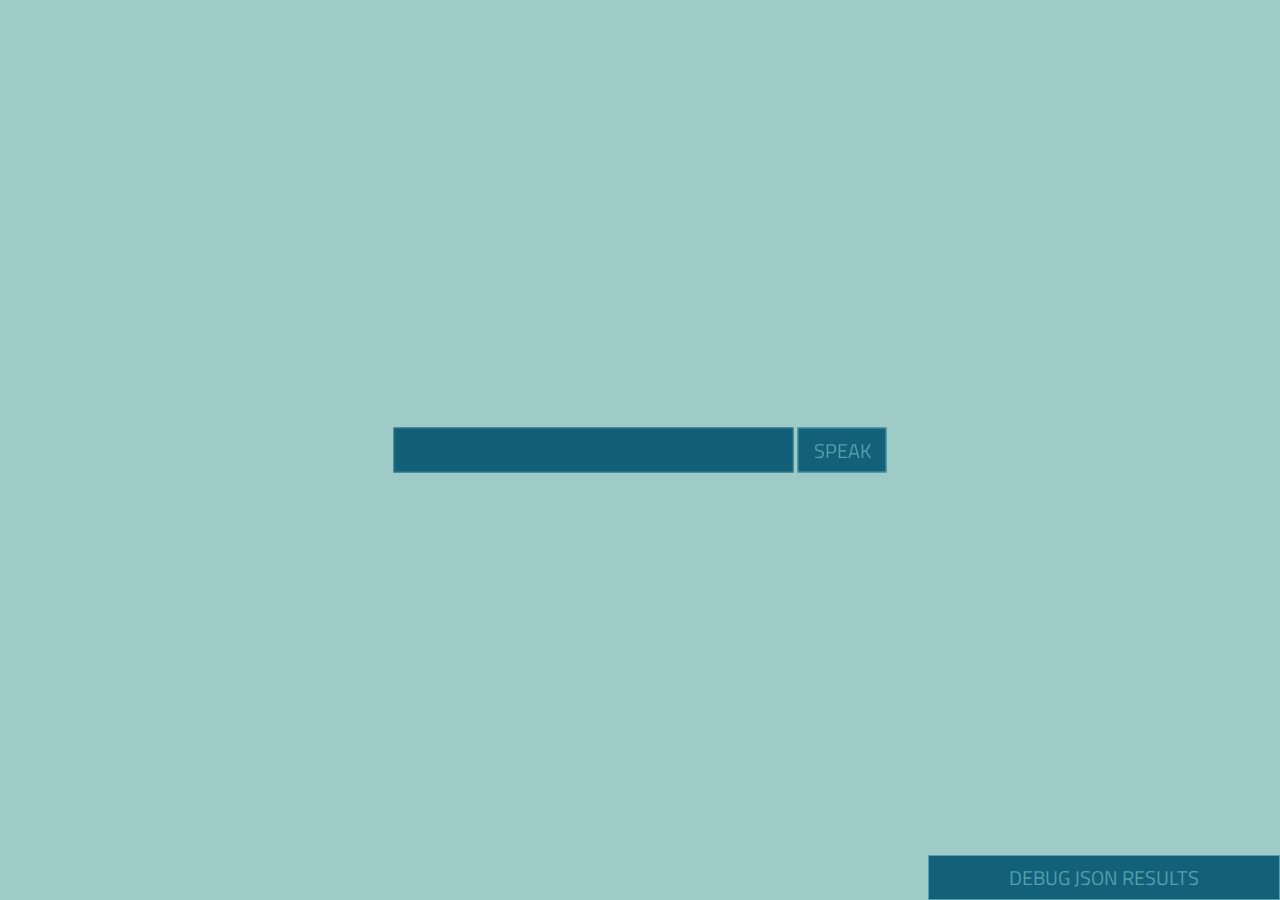
<file: index2.html>
<html>
<head>
  <title>ChatBot</title>
  <meta http-equiv="Content-Type" content="text/html; charset=utf-8" />
  <script src="http://ajax.googleapis.com/ajax/libs/jquery/2.1.1/jquery.min.js"></script>
  <script type="text/javascript">
    var accessToken = "d896faa13fe34c1ea714a86531f913b5",
      baseUrl = "https://api.api.ai/v1/",
      $speechInput,
      $recBtn,
      recognition,
      messageRecording = "Recording...",
      messageCouldntHear = "I couldn't hear you, could you say that again?",
      messageInternalError = "Oh no, there has been an internal server error",
      messageSorry = "I'm sorry, I don't have the answer to that yet.";
    $(document).ready(function() {
      $speechInput = $("#speech");
      $recBtn = $("#rec");
      $speechInput.keypress(function(event) {
        if (event.which == 13) {
          event.preventDefault();
          send();
        }
      });
      $recBtn.on("click", function(event) {
        switchRecognition();
      });
      $(".debug__btn").on("click", function() {
        $(this).next().toggleClass("is-active");
        return false;
      });
    });
    function startRecognition() {
      recognition = new webkitSpeechRecognition();
      recognition.continuous = false;
          recognition.interimResults = false;
      recognition.onstart = function(event) {
        respond(messageRecording);
        updateRec();
      };
      recognition.onresult = function(event) {
        recognition.onend = null;
        
        var text = "";
          for (var i = event.resultIndex; i < event.results.length; ++i) {
            text += event.results[i][0].transcript;
          }
          setInput(text);
        stopRecognition();
      };
      recognition.onend = function() {
        respond(messageCouldntHear);
        stopRecognition();
      };
      recognition.lang = "en-US";
      recognition.start();
    }
  
    function stopRecognition() {
      if (recognition) {
        recognition.stop();
        recognition = null;
      }
      updateRec();
    }
    function switchRecognition() {
      if (recognition) {
        stopRecognition();
      } else {
        startRecognition();
      }
    }
    function setInput(text) {
      $speechInput.val(text);
      send();
    }
    function updateRec() {
      $recBtn.text(recognition ? "Stop" : "Speak");
    }
    function send() {
      var text = $speechInput.val();
      $.ajax({
        type: "POST",
        url: baseUrl + "query",
        contentType: "application/json; charset=utf-8",
        dataType: "json",
        headers: {
          "Authorization": "Bearer " + accessToken
        },
        data: JSON.stringify({query: text, lang: "en", sessionId: "yaydevdiner"}),
        success: function(data) {
          prepareResponse(data);
        },
        error: function() {
          respond(messageInternalError);
        }
      });
    }
    function prepareResponse(val) {
      var debugJSON = JSON.stringify(val, undefined, 2),
        spokenResponse = val.result.speech;
      respond(spokenResponse);
      debugRespond(debugJSON);
    }
    function debugRespond(val) {
      $("#response").text(val);
    }
    function respond(val) {
      if (val == "") {
        val = messageSorry;
      }
      if (val !== messageRecording) {
        var msg = new SpeechSynthesisUtterance();
        msg.voiceURI = "native";
        msg.text = val;
        msg.lang = "en-US";
        window.speechSynthesis.speak(msg);
      }
      $("#spokenResponse").addClass("is-active").find(".spoken-response__text").html(val);
    }
  </script>
  <style type="text/css">
    html {
      box-sizing: border-box;
    }
    *, *:before, *:after {
      box-sizing: inherit;
    }
    body {
      background-color:#9ECBC7 ;
      font-family: "Titillium Web", Arial, sans-serif;
      font-size: 20px;
      margin: 0;
    }
    .container {
      position: fixed;
      top: 50%;
      left: 50%;
      -webkit-transform: translate(-50%, -50%);
    }
    input {
      background-color: #126077;
      border: 1px solid #3F7F93;
      color: #A6CAE6;
      font-family: "Titillium Web";
      font-size: 20px;
      line-height: 43px;
      padding: 0 0.75em;
      width: 400px;
      -webkit-transition: all 0.35s ease-in;
    }
    textarea {
      background-color: #070F24;
      border: 1px solid #122435;
      color: #606B88;
      padding: 0.5em;
      width: 100%;
      -webkit-transition: all 0.35s ease-in;
    }
    input:active, input:focus, textarea:active, textarea:focus {
      outline: 1px solid #48788B;
    }
    .btn {
      background-color: #126178;
      border: 1px solid #549EAF;
      color: #549EAF;
      cursor: pointer;
      display: inline-block;
      font-family: "Titillium Web";
      font-size: 20px;
      line-height: 43px;
      padding: 0 0.75em;
      text-align: center;
      text-transform: uppercase;
      -webkit-transition: all 0.35s ease-in;
    }
    .btn:hover {
      background-color: #1888A9;
      color: #183035;
    }
    .debug {
      bottom: 0;
      position: fixed;
      right: 0;
    }
    .debug__content {
      font-size: 14px;
      max-height: 0;
      overflow: hidden;
      -webkit-transition: all 0.35s ease-in;
    }
    .debug__content.is-active {
      display: block;
      max-height: 500px;
    }
    .debug__btn {
      width: 100%;
    }
    .spoken-response {
      max-height: 0;
      overflow: hidden;
      -webkit-transition: all 0.35s ease-in;
    }
    .spoken-response.is-active {
      max-height: 400px;
    }
    .spoken-response__text {
      background-color: #040E23;
      color: #7584A2;
      padding: 1em;
    }
  </style>
</head>
<body>
  <div class="container">
    <input id="speech" type="text">
    <button id="rec" class="btn">Speak</button>
    <div id="spokenResponse" class="spoken-response">
      <div class="spoken-response__text"></div>
    </div>
  </div>
  <div class="debug">
    <div class="debug__btn btn">
      Debug JSON results
    </div>
    <div class="debug__content">
      <textarea id="response" cols="40" rows="20"></textarea>
    </div>
  </div>

  <link href="https://fonts.googleapis.com/css?family=Titillium+Web:200" rel="stylesheet" type="text/css">
</body>
</html>
</file>
